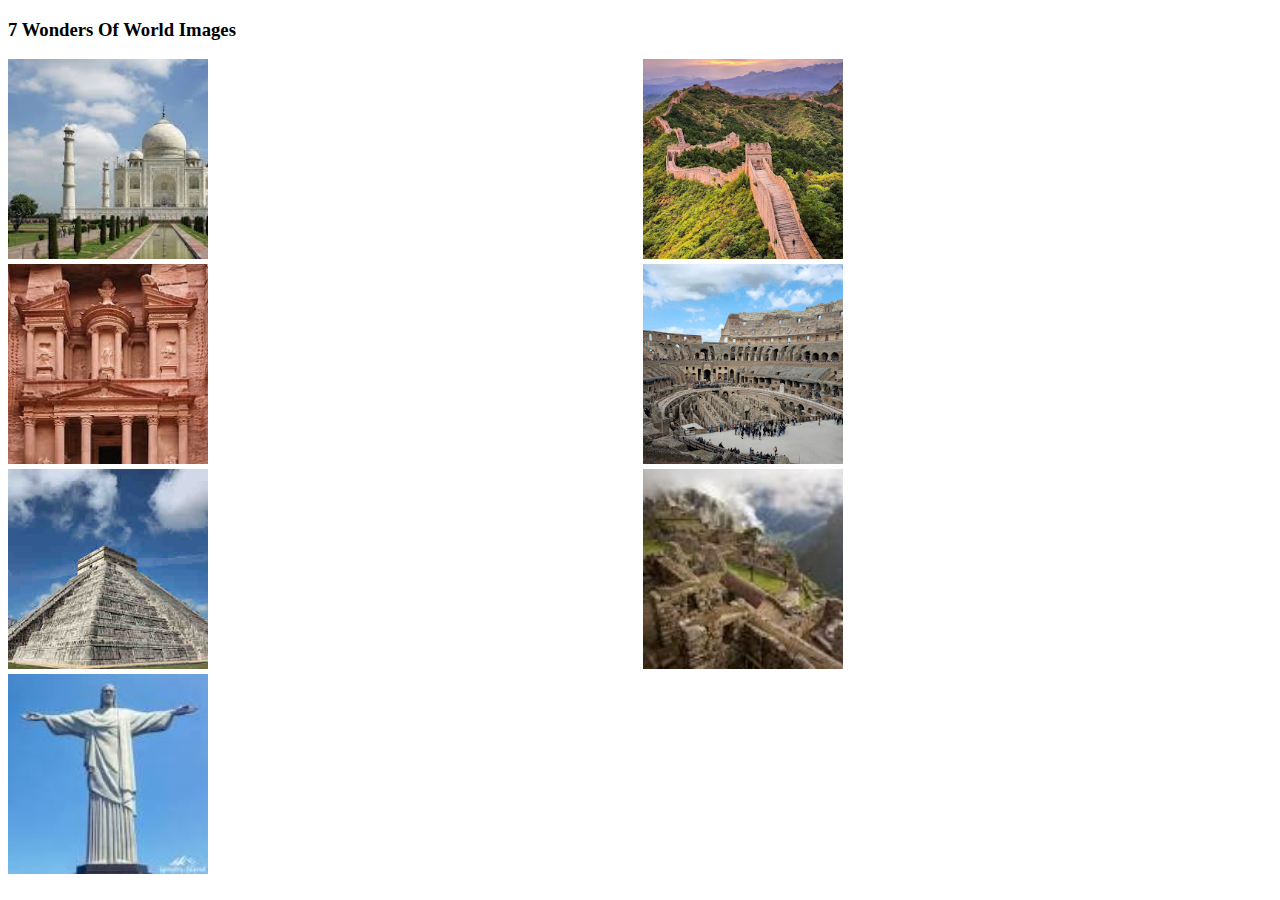
<file: Images.html>
<!DOCTYPE html>
<html lang="en">
<head>
    <meta charset="UTF-8">
    <meta name="viewport" content="width=device-width, initial-scale=1.0">
    <title>Document</title>
    <style>
        .container{
            display:grid;
            grid-template-columns: repeat(2,1fr);
            grid-template-rows: repeat(4,1fr);
            gap:5px;
            justify-content: center;
            align-items: center;
            margin:auto;

        }

        .Won{
           background-color:red;
           height:200px;
           width:200px;

        }

        .box1{
            background-image:url(download\ \(1\).jpeg);
            background-size:cover;
            background-repeat: repeat;
        }
        .box3{
            background-image:url(petra.jpeg);
            background-size:cover;
            background-repeat: repeat;
        }
        .box4{
            background-image:url(col.jpg);
            background-size:cover;
            background-repeat: repeat;
        }
        .box5{
            background-image:url(chich.jpeg);
            background-size:cover;
            background-repeat: repeat;
        }
        .box6{
            background-image:url(download\ \(2\).jpeg);
            background-size:cover;
            background-repeat: repeat;
        }
        
        .box8{
            background-image:url(download\ \(3\).jpeg);
            background-size:cover;
            background-repeat: repeat;
        }
        .box2{
            background-image:url(unnamed.jpg);
            background-size:cover;
            background-repeat: repeat;
        }
        
        

    </style>
</head>
<body>

    <div>
        <h3>7 Wonders  Of World Images</h3>
    </div>
    <div class="container">
    <div class="box1  Won"></div>
    <div class="box2 Won"></div>
    <div class="box3 Won"></div>
    <div class="box4 Won"></div>
    <div class="box5 Won"></div>
    <div class="box6 Won"></div>
    
    <div class="box8 Won"></div>
    </div>
    
</body>
</html>
</file>
